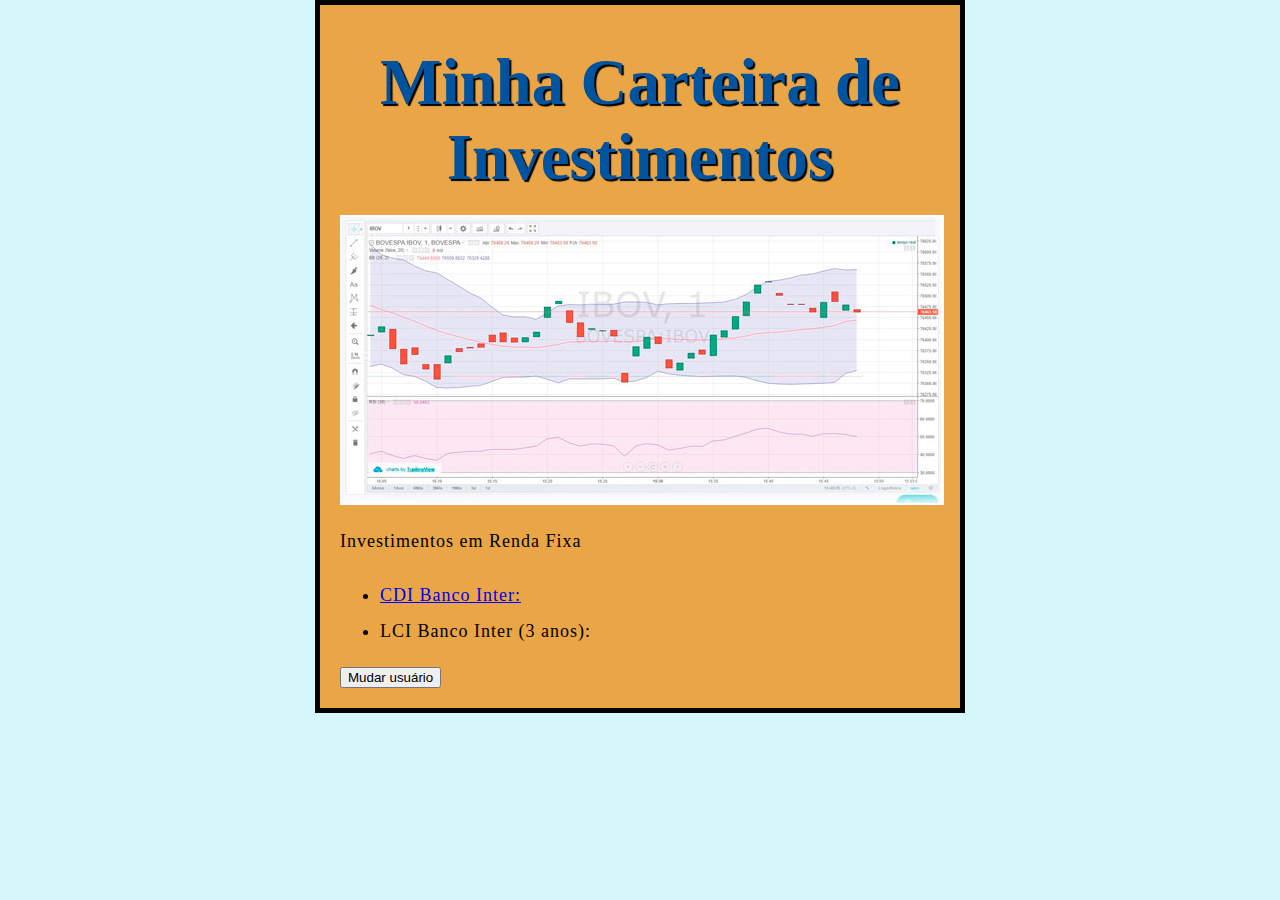
<file: site-teste/index.html>
<!DOCTYPE html>
<html>
  <head>
    <link href="estilos/estilo.css" rel="stylesheet">
    <link href="https://fonts.googleapis.com/css2?family=Roboto" rel="stylesheet">
    <meta charset="utf-8">
    <title> Minha página de teste</title>
  </head>
  <body>
    <h1>Minha Carteira de Investimentos</h1>
    <img src="imagens/grafico-tecnico.jpg" alt="Gráfico classico de investimentos">
    <p>Investimentos em Renda Fixa
        <ul>
            <li>
                <a href="https://www.bancointer.com.br/">CDI Banco Inter:</a> 
            </li>
            <li>LCI Banco Inter (3 anos):</li>
        </ul>
    </p>
    <button>Mudar usuário</button>
    <script src="scripts/main.js"></script>
  </body>
</html>
</file>
<file: site-teste/estilos/estilo.css>
html {
    font-size: 10px;
    font: "Roboto";
    background-color: #d5f7fa;
}

body {
    width: 600px;
    margin: 0 auto;
    background-color: rgb(233, 165, 70);
    padding: 20px 20px 20px 20px;
    border: 5px solid black;
  }

h1 {
    margin: 0;
    padding: 20px 0;    
    color: #00539F;
    text-shadow: 2px 2px 1px black;
    font-size: 65px;
    text-align: center;
  }
  
  p, li {
    font-size: 18px;
    line-height: 2;
    letter-spacing: 1px;
  }

  img {
    display: block;
    margin: 2 auto;
    border: 2px solid white 
  }
</file>
